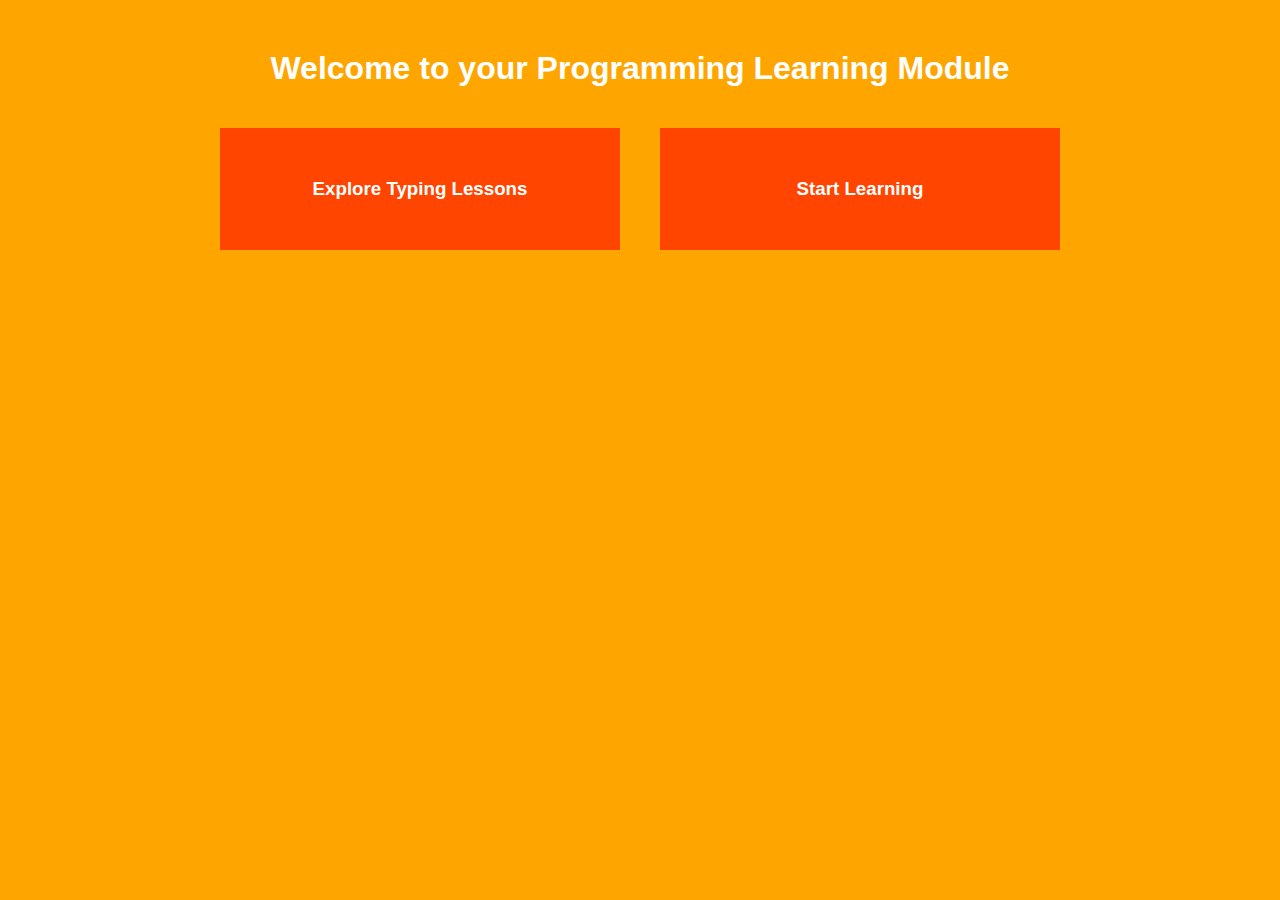
<file: index.html>
<!DOCTYPE html>
<html lang="en">
<head>
    <meta charset="UTF-8">
    <meta name="viewport" content="width=device-width, initial-scale=1.0">
    <meta http-equiv="X-UA-Compatible" content="ie=edge">
    <title>African Code Week | Learning Module</title>

    <style>
        body{
            background: orange;
            font-family: 'Graphik', 'Franklin Gothic Medium', 'Arial Narrow', Arial, sans-serif;
            color: white;
            text-align: center;
            margin-top: 50px;
        }
        div {
            display: flex;
            justify-content: center;
            flex-wrap: wrap;
        }
        div h3{
            background: orangered;
            padding: 50px 75px;
            margin: 20px;
            width: 250px;
        }
        div h3 a{
            text-decoration: none;
            color:white;
        }
        div h3 a:hover{
            color:mediumturquoise;
        }
    </style>
</head>
<body>

    <h1>Welcome to your Programming Learning Module</h1>
    <div>
        <h3><a target="_blank" href="type/index.html">Explore Typing Lessons</a></h3>
        <h3><a target="_blank" href="learn/index.html"> Start Learning</a></h3>
    </div>
    
</body>
</html>
</file>
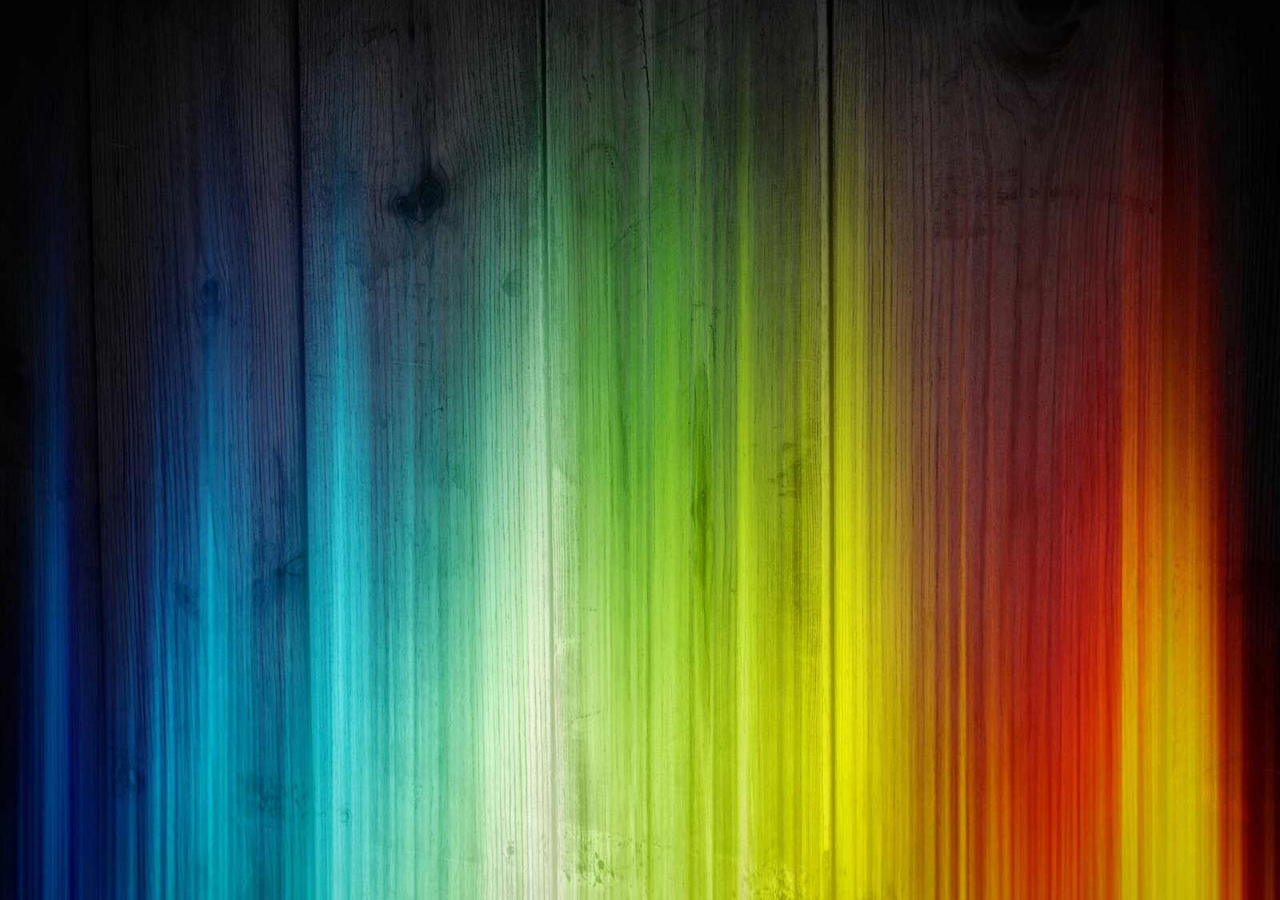
<file: csss/index.html>
<!DOCTYPE html>
<html>
<head>
	<meta charset="utf-8" />
	<meta name="viewport" content="width=device-width, initial-scale=1, maximum-scale=1" />
	<title>CSSS: A brief introduction</title>
	
	<link href="slideshow.css" rel="stylesheet" />
	<link href="theme.css" rel="stylesheet" />
	<link href="talk.css" rel="stylesheet" />
	<script src="prefixfree.min.js"></script>
</head>
<body data-duration="10">

<header id="intro" class="slide">
	<h1>
		<object data="logo.svg" width="100%" type="image/svg+xml">
			<img src="logo.png" alt="CSSS: CSS-based SlideShow System" />
		</object>
	</h1>
	<p class="attribution">By Lea Verou</p>
</header>
<section>
	<header class="slide">
		<h1>Introduction</h1>
	</header>
	
	<section class="slide" title="CSSS: Introduction">
		<h2>What is it?</h2>
		<p>A simple framework for building presentations with modern web standards</p>
		<ul>
			<li class="delayed">An HTML file contains the whole presentation</li>
			<li class="delayed">Themes as CSS files</li>
			<li class="delayed">JavaScript handles what CSS can't (keyboard shortcuts etc)</li>
		</ul>
	</section>
	
	<section class="slide">
		<h2>History</h2>
		<ul>
			<li class="delayed">I had to create a presentation for my talk at <a href="http://front-trends.com">Front Trends 2010</a></li>
			<li class="delayed">The only web-based presentation systems I knew of didn't fit my needs</li>
			<li class="delayed">&hellip;so I rolled up my own</li>
			<li class="delayed">FT2010 attendees asked me to release it</li>
			<li class="delayed">and here it is! ;-)</li>
		</ul>
	</section>
	
	<section class="slide" id="navigation">
		<h2>Navigation</h2>
		<p>Only through keyboard for now :(</p>
		<ul>
			<li>→ or ↓ to advance to the next slide or incrementally displayed item</li>
			<li>← or ↑ to go to the previous slide or incrementally displayed item</li>
			<li>Ctrl* + → or Ctrl* + ↓ to jump to the next slide</li>
			<li>Ctrl* + ← or Ctrl* + ↑ to jump to the previous slide</li>
			<li>Home to go to the first slide, End to go to the last</li>
			<li>Ctrl* + G to jump to an arbitrary slide (by slide number or identifier)</li>
		</ul>
		<p>* Ctrl or Shift actually. Only Shift works in Opera.</p>
	</section>
</section>

<section>
	<header class="slide">
		<h1>Features</h1>
	</header>
	
	<section class="slide">
		<h2>Thumbnail view</h2>
		<p>Press Ctrl+H (or Shift+H if you're in Opera) now.</p>
		<p class="delayed">Cool, huh? You can press Ctrl+Shift+H to see all slides (warning: can be slow!)</p>
	</section>
	
	<section class="slide">
		<h2>Timer</h2>
		<ul>
			<li>Timer in the form of a progress bar on the top</li>
			<li>Define the talk duration with the attribute <code>data-duration</code> on the <code>body</code></li>
			<li>Style the timer and the end state with the selectors <code>#timer</code> and <code>#timer.end</code> respectively.</li>
		</ul>
	</section>
	
	<section class="slide">
		<h2>Presenter view</h2>
		<p>This slide has presenter notes. They are only visible in presenter view (Ctrl+P or Shift+P).</p>
		<p class="presenter-notes">Lorem ipsum dolor sit amet, consectetur adipisicing elit, sed do eiusmod tempor incididunt ut labore et dolore magna aliqua. Ut enim ad minim veniam, quis nostrud exercitation ullamco laboris nisi ut aliquip ex ea commodo consequat. Duis aute irure dolor in reprehenderit in voluptate velit esse cillum dolore eu fugiat nulla pariatur. Excepteur sint occaecat cupidatat non proident, sunt in culpa qui officia deserunt mollit anim id est laborum.</p>
	</section>
	
	<section class="slide">
		<style scoped>
			h2 {
				font-size: 200%;
				font-weight: bold;
			}
		</style>
		<h2><code>&lt;style scoped /&gt;</code></h2>
		<p>You can use the HTML5 <code>scoped</code> attribute on style elements in slides, to only style the current slide or inside sections that include multiple slides to style all of them and nothing else.</p>
		<p>For example, inspect this slide and then run <code>$$('style[scoped]')[0].sheet.cssRules[0].selectorText</code> in the console to see how the original selector gets changed.</p>
	</section>
	
	<section class="slide">
		<h2>More features</h2>
		<ul>
			<li class="delayed">IDs are dynamically assigned by JavaScript&hellip;</li>
			<li class="delayed">&hellip;but you can also assign your own, bringing the best of both worlds</li>
			<li class="delayed">Incremental display of slide contents (just add <code>class="delayed"</code>)</li>
			<li class="delayed">Slide scaling based on window size (size everything you want to be scalable in ems)</li>
			<li class="delayed">Document.title changing according to slide title (fetched either from the <code>title</code> attribute or the slide's heading)</li>
		</ul>
	</section>
	
	<section class="slide">
		<h2>Drawbacks</h2>
		<ul>
			<li>Only supports modern browsers. Why?
				<ul>
					<li>More lightweight</li>
					<li>Easier to understand code</li>	
					<li>It's a presentation, so the environment is controlled anyway</li>
				</ul>
			</li>
			<li>No mouse click to advance to the next slide. I consider it annoying.</li>
			<li>Doesn't work in mobile :(</li>
		</ul>
	</section>
</section>

<section>
	<header class="slide">
		<h1>Plugins</h1>
	</header>
	
	<section class="slide">
		<h2>Plugin: CSS Snippets</h2>
		<pre>new CSSSnippet(document.getElementById('snippet'));</pre>
		<ul>
			<li>Dynamically edit CSS and reflect the results in any element's style
				<ul>
					<li>Which one? Specify a selector with the <code>data-subject</code> attribute or leave blank for the slide to be the subject</li>
				</ul>
			<li>Automatically prefixes CSS3 properties/values, when needed
				<ul>
					<li>Also does it with the style attribute (statically) if the element is not a text field (doesn't work in IE and Firefox 3.6)</li>
				</ul>
			</li>
			<li>Textarea automatically adjusts rows/font-size on line break (use class <code>dont-adjust</code> to turn off)</li>
		</ul>
	</section>
	
	<section class="slide">
		<h2>CSS Snippets demo</h2>
		<p>Edit the following CSS code:</p>
		<textarea class="snippet">background-color:red;
background-image: linear-gradient(red, #600)</textarea>
	</section>
	
	<section class="slide" id="animation-demo">
		<h2>CSS Snippets: raw CSS</h2>
		<textarea class="snippet" data-raw>@keyframes rainbow {
	from, to { background: red }
	16% { background: yellow }
	33% { background: green }
	50% { background: aqua }
	66% { background: blue }
	83% { background: fuchsia }
}

#animation-demo { animation: 30s rainbow infinite; }</textarea>
	</section>
	
	<section class="slide">
		<h2>Plugin: CSS Controls</h2>
		<ul>
			<li>Use sliders and other controls to adjust CSS values
				<ul>
					<li>Which one? Specify a selector with the <code>data-subject</code> attribute or leave blank for the slide to be the subject</li>
					<li>Specify style with <code>data-style</code> (use <code>{value}</code> where the result will be)</li>
				</ul>
			<li>Automatically prefixes CSS3 properties/values, when needed</li>
		</ul>
	</section>
	
	<section class="slide" id="css-controls-demo">
		<h2>CSS Controls demo</h2>
		<label>Slide lightness: 
			<input type="range" min="0" max="255" value="128" data-style="background-color:rgb({value}, {value}, {value});" class="css-control" />
		</label>
		<label>
			border-width:
			<input type="number" min="0" max="60" value="30" data-style="border-width: {value}px;" class="css-control" size="5" />
		</label>
		<label>
			font-family:
			<select data-style="font-family: {value};" class="css-control">
				<option selected>sans-serif</option>
				<option>Georgia, serif</option>
				<option>Consolas, monospace</option>
				<option>'Trebuchet MS', sans-serif</option>
			</select>
		</label>
	</section>
	
	<section class="slide">
		<h2>Plugin: Code highlight</h2>
		<ul>
			<li>Syntax highlighting for every <code>&lt;code&gt;</code> element with a <code>lang</code> attribute.</li>
			<li>Only highlights when the slide becomes active, for performance</li>
			<li>Currently only supports JavaScript, but it's easy to add any language</li>
			<li>Styling done through easy to understand classes like <code>.string</code> or <code>.comment</code></li>
		</ul>
	</section>
	
	<section class="slide">
		<h2>Code highlight example</h2>
		<pre><code lang="javascript">// Comment
document.addEventListener('DOMAttrModified',function(e) {
  var node = e.target, attr = e.attrName;
  if(/^input$/i.test(node.nodeName) 
    &amp;&amp; (attr === 'placeholder' || attr === 'value')
    || foo > 5)
      Placeholder.update(node);
}, false);</code></pre>
	</section>
</section>
<footer class="slide" title="The End">
	<h2>Thank you!</h2>
	<p>Get it or contribute at <a href="http://github.com/LeaVerou/CSSS">http://github.com/LeaVerou/CSSS</a></p>
	<p>Credits:</p>
	<ul>
		<li><a href="http://lukeroberts.us/2008/12/wallpaper-colourful-wood/">Colored wood background by Luke Roberts</a></li>
		<li>The name CSSS is actually inspired by S5, as you could probably guess ;-)</li>
		<li>A big thanks to the community at Github for various contributions to this project</li>
	</ul>
</footer>

<script src="slideshow.js"></script>
<script src="plugins/css-edit.js"></script>
<script src="plugins/css-snippets.js"></script>
<script src="plugins/css-controls.js"></script>
<script src="plugins/code-highlight.js"></script>
<script>
var slideshow = new SlideShow();

var snippets = document.querySelectorAll('.snippet');
for(var i=0; i<snippets.length; i++) {
	new CSSSnippet(snippets[i]);
}

var cssControls = document.querySelectorAll('.css-control');
for(var i=0; i<cssControls.length; i++) {
	new CSSControl(cssControls[i]);
}
</script>
	
</body>
</html>
</file>
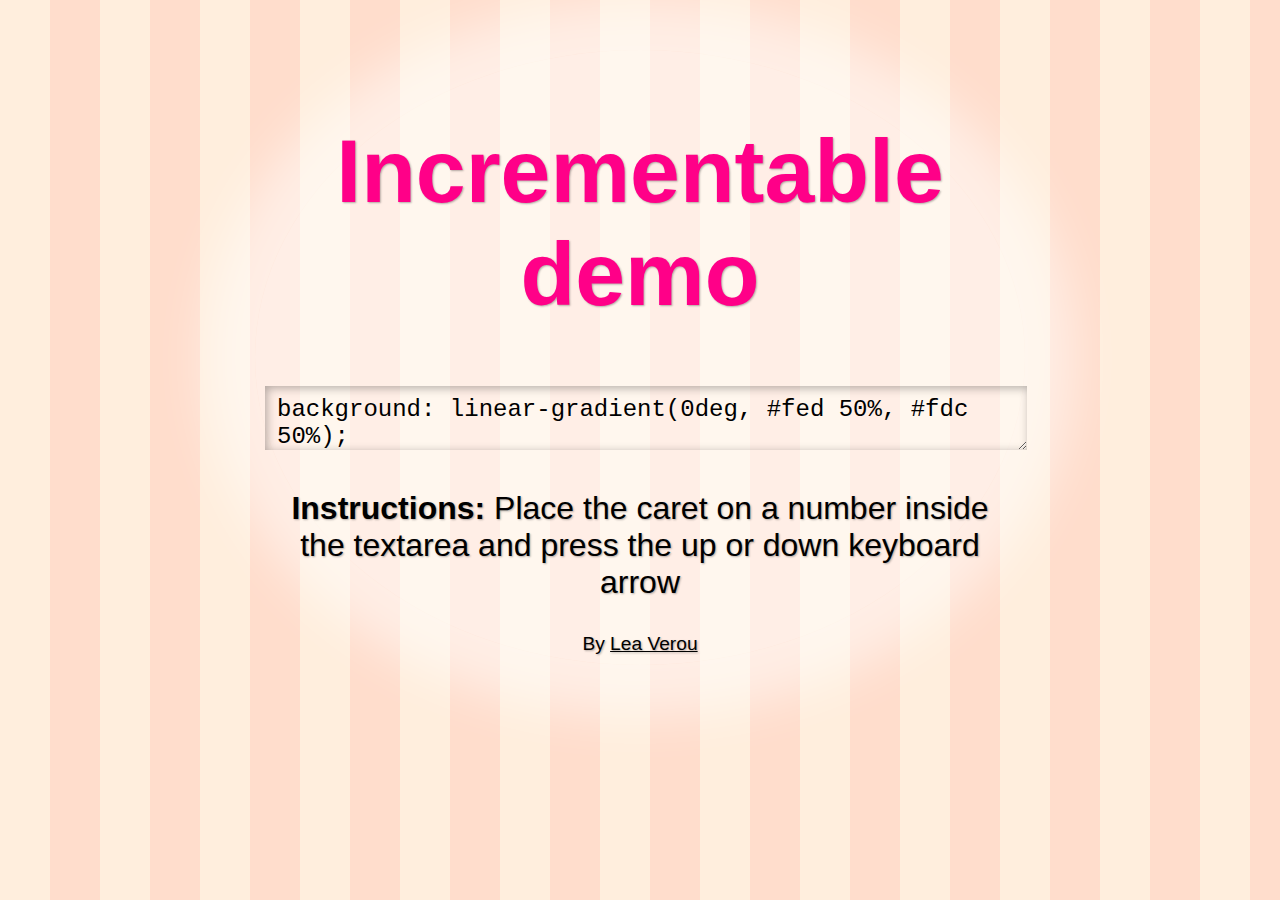
<file: incrementable/index.html>
<!DOCTYPE HTML>
<html>
<head>

<meta charset="utf-8" />
<title>Incrementable demo</title>
<link href="style.css" rel="stylesheet" />

</head>
<body>

<h1>Incrementable demo</h1>
<textarea>background: linear-gradient(0deg, #fed 50%, #fdc 50%);
background-size:3em;</textarea>
<p><strong>Instructions:</strong> Place the caret on a number inside the textarea and press the up or down keyboard arrow</p>
<script src="incrementable.js"></script>
<script>
	new Incrementable(document.getElementsByTagName('textarea')[0]);
</script>
<footer>
	By <a href="http://leaverou.me/">Lea Verou</a>
</footer>
</body>
</html>
</file>
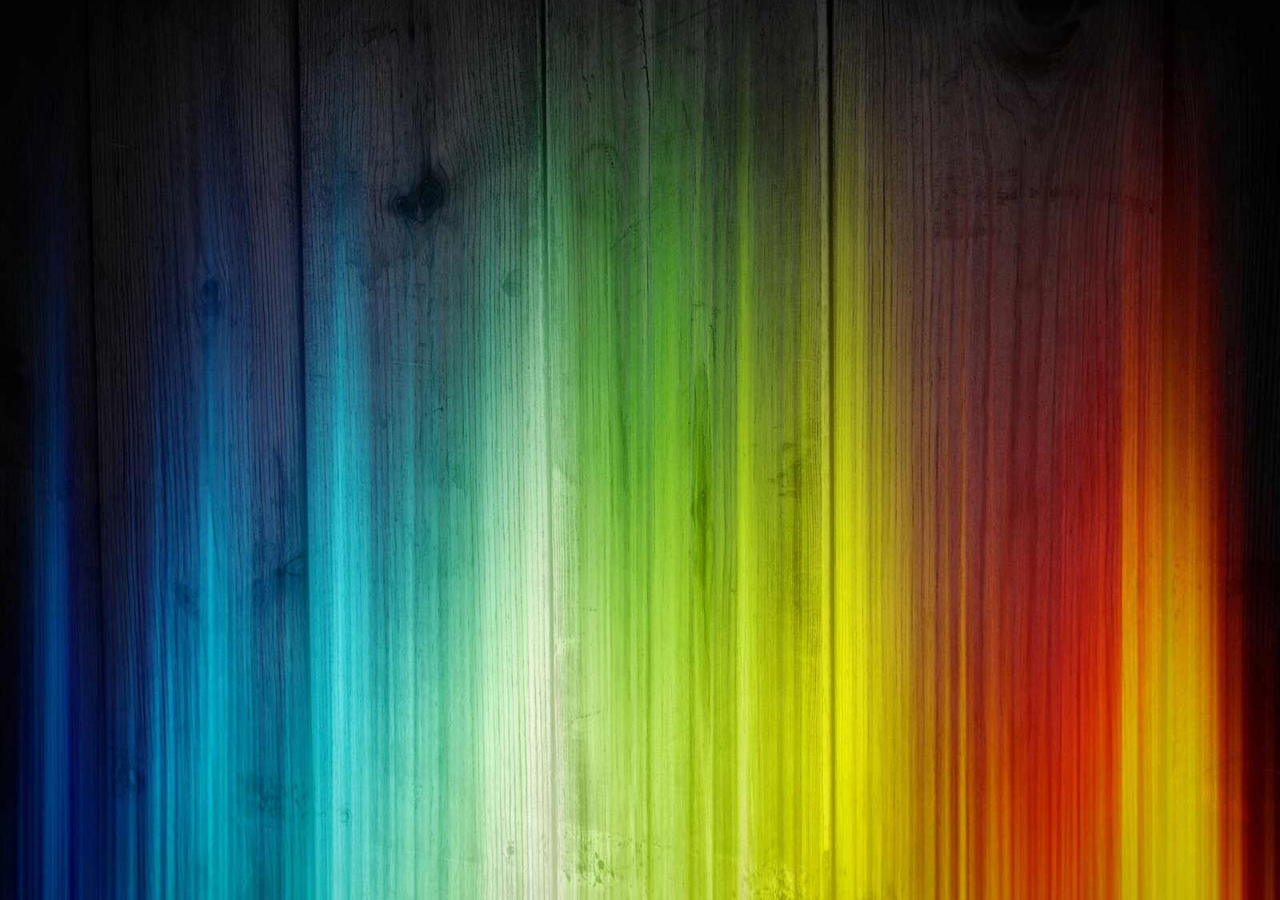
<file: csss/boilerplate.html>
<!DOCTYPE html>
<html>
<head>

<meta charset="utf-8" />
<meta name="viewport" content="width=device-width, initial-scale=1, maximum-scale=1" />
<title>Sample CSSS presentation</title>

<!-- Don't alter this, CSSS needs it to work -->
<link href="slideshow.css" rel="stylesheet" />

<!-- Theme-specific styles go here (themes can be reused in multiple talks) -->
<link href="theme.css" rel="stylesheet" />

<!-- Talk-specific styles go here -->
<link href="talk.css" rel="stylesheet" />

<!-- Take care of prefixes -->
<script src="prefixfree.min.js"></script>

</head>
<body data-duration="45">

<header id="intro" class="slide">
	<h1>Sample CSSS presentation</h1>
	<p class="attribution">By Lea Verou</p>
</header>

<section>
	<header class="slide">
		<h1>Section title</h1>
	</header>
	
	<section class="slide">
		<h2>Slide title</h2>
		<p>Slide content</p>
	</section>
</section>

<footer class="slide">
	<h2>Thank you!</h2>
	<p>Closing remarks</p>
</footer>

<script src="slideshow.js"></script>

<!-- Uncomment the plugins you need
<script src="plugins/css-edit.js"></script>
<script src="plugins/css-snippets.js"></script>
<script src="plugins/css-controls.js"></script>
<script src="plugins/code-highlight.js"></script>
-->
<script>var slideshow = new SlideShow();</script>
	
</body>
</html>
</file>
<file: csss/slideshow.css>
/**
	Basic CSS so that the slideshow script functions as a slideshow
	@author Lea Verou
	@version 1.0
 */

/**
 * "Variables"
 */
.slide,
.delayed,
.delayed-children > * {
	transition:.5s;
	transition-property: transform, opacity, left, top, right, bottom, background;
}

/**
 * Styles
 */

 html, body {
 	height: 100%;
 }

 body {
 	margin: 0;
 }

.slide {
	position:absolute;
	top:0;
	right:0;
	bottom:0;
	left:0;
	z-index:1;

	font-size: 250%;
	line-height: 1.6;
}

@media (max-width: 1024px) {
	.slide {
		font-size: 195%;
	}
}

/* So that people can override and do things like
   .slide { display: flex; }
   without having to specify :not(.target) all the bloody time
*/
body:not(.show-thumbnails) .slide:not(.previous):not(:target):not(.next) {
	display: none !important;
}

 .slide.previous,
 .slide:target,
 .slide.next {
	visibility: hidden;
	overflow:hidden;
 }

 .slide:target {
 	z-index: 100;
 	opacity: 1;
 	visibility: visible;
 	overflow: visible;
}

/**
	Slide numbers
 */
#indicator {
  	position: absolute;
  	top: .05in;
  	right: .5em;
  	z-index: 1010;

  	font-size: .15in;
  	color: white;
  	background: rgba(0,0,0,.25);
  	font-weight: 900;
  	text-shadow: .05em .05em .1em black;
  	text-align: center;
  	padding: .1em .3em 0;
  	min-width: 1.6em;
  	box-sizing: border-box;
  	border-radius: 999px;
}

/**
 	On-screen navigation
 */
#onscreen-nav {
	z-index: 1010;
	position: absolute;
	bottom: 0;
	left: 0;
	right: 0;
	padding: 0 1em 1em;
	font-size: 150%;
	opacity: 0;
	transition: 1s opacity;
}

@media (-webkit-min-device-pixel-ratio: 2) {
	#onscreen-nav {
		opacity: 1;
	}
}

#onscreen-nav:hover {
	opacity: 1;
}

	#onscreen-nav:not(:hover) button {
		margin-top: -1.5em;
		pointer-events: none;
	}

	button.onscreen-nav {
		float: right;
		padding: .2em .5em;
		border: 0;
		border-radius: .3em;
		background: rgba(0,0,0,.5);
		color: white;
		text-shadow: 0 -.05em .05em black;
		text-transform: uppercase;
		cursor: pointer;
	}

	button.onscreen-nav:hover {
		background: black;
	}

	button.onscreen-nav.prev {
		float: left;
	}

/* If there's nothing selected, show the first */
.slide:first-child {
	z-index:2;
}

/* Delayed items that are shown incrementally after the slide is */
.delayed,
.delayed-children > * {
	opacity: 0;
}

.delayed.displayed,
.delayed-children > .displayed {
	opacity: .3;
}

.delayed.current,
.delayed-children > .current,
.delayed.displayed.non-dismissable,
.delayed-children > .displayed.non-dismissable, /* non-dismissable name is deprecated */
.delayed.displayed.persistent,
.delayed-children > .displayed.persistent,
.delayed-children.persistent > .displayed {
	opacity: 1;
}

/**
	iframe slides
 */
.iframe.slide {
	padding: 0 !important;
	background: white;
	text-align: center;
}

	.iframe.slide > h1 {
		position: absolute;
		bottom: 0; right: 0; left: 0;
		background: rgba(0,0,0,.5);
		font-size: 100%;
	}

		.iframe.slide > h1 > a {
			display: inline-block;
			padding: .2em .5em;

			color: white;
			text-align: center;
			text-decoration: none;
			text-shadow: 0 -.05em .05em black;
		}

	.slide > iframe:only-child,
	.iframe.slide > iframe,
	iframe.csss-import {
		position: absolute;
		top: 0;
		left: 0;
		border: 0;
		width: 100%;
		height: 100%;
		margin: 0;
	}

iframe.csss-import {

}

iframe.csss-import:not(.show) {
	z-index: -1;
	visibility: hidden;
}

iframe.csss-import.show {
	visibility: visible;
	z-index: 101;
}

/**
	Show thumbnails
 */

.show-thumbnails {
	overflow-x: hidden;
}

.show-thumbnails .slide,
.presenter .slide.next,
.show-next .slide.next {
	width: 100vw;
	height: 100vh;
	box-sizing: border-box;
	float: left;
	overflow: hidden;
	position: static;
	opacity: 1;
	visibility: visible;
	cursor: pointer;
	transform: scale(.2, .2);
	transform-origin: top left;
	/*transition-duration: .3s;
	transition-property: transform, transform-origin, margin;*/
}

.show-thumbnails .slide {
	--margin: .25em;
	margin: var(--margin) calc(-80vw + var(--margin)) calc(-80vh + var(--margin)) var(--margin);
}

.show-next .slide {
	transition: 0s;
}

.show-next .slide.next {
	transform: scale(.05, .05);
	transform-origin: bottom right;
	margin: 15px 15px;
}

.show-next .slide.next:not(:hover) {
	opacity: .5;
}

.show-thumbnails.headers-only .slide:not(header) {
	display: none !important;
}

.show-thumbnails .slide .delayed,
.presenter .slide:target + .slide .delayed,
.show-next .slide:target + .slide .delayed {
	opacity: 1 !important;
}

.show-thumbnails .slide:hover,
.show-thumbnails .slide:target,
.presenter .slide:target + .slide,
.show-next .slide:target + .slide {
	outline: 20px solid rgba(255, 255, 255, .6);
	outline-radius:5px;

	box-shadow: 5px 5px 10px black;
}

.show-thumbnails .slide:target {
	outline-color: rgba(255, 255, 255, .3);
}

.show-thumbnails .slide:target:hover {
	outline-color: rgba(255, 255, 255, .9);
}

/* Display titles */
.show-thumbnails .slide[data-title]:not(header):after {
	content: attr(data-title);
	position: absolute;
	left: 0;
	right: 0;
	bottom: 0;
	padding: .1em 0;
	background: rgba(0,0,0,.5);
	color: white;
	font-size: 250%;
	text-align: center;
	text-shadow: .05em .05em .1em black;
	transform: none;
}

/* Hide all elements in slide by hitting Ctrl + J or Shift + J */
.hide-elements .slide:target > * {
	opacity: 0;
	transition:.5s;
}

/* Timer */

#timer {
	position:absolute;
	top:0;
	left:0;
	z-index:101;
	width:0%;
	height:16px;
	line-height: 16px;
	padding: 0 5px;
	background:rgba(0,0,0,.5);
	overflow: hidden;
	text-align: right;
	box-sizing: border-box;
	transition: linear;
}

	#timer:before {
		content: 'Progress ';
		text-transform: uppercase;
		color: white;
		font-size: 9px;
	}

#timer.end {
	width: 100%;
}

#timer.end.overtime {
	width: 0%;
	left: auto;
	right: 0;
}

/* Presenter & projector views */

.projector #timer {
	display: none;
}

.presenter-notes {
	display: none;
	position: fixed;
	right: 230px;
	bottom: 0;
	left: 0;
	max-height: 6em;
	overflow: auto;
	padding: .6em 1em;
	font-size: 60%;
	line-height: 1.3;
	font-weight: normal;
	resize:vertical;
	background: rgba(255, 255, 255, .5);
	color: black;
	text-shadow: 0 1px white;
	box-shadow: .1em .1em .3em rgba(0,0,0,.5) inset;
}

.presenter .slide.next,
.show-next .slide.next {
	position: fixed;
	top: auto;
	right: 0;
	bottom: 0;
	left: auto;
	z-index: 100;
}

.presenter .slide:target > .presenter-notes {
	display: block;
}
</file>
<file: csss/theme.css>
/**
	CSSS basic slideshow theme
	
	@author Lea Verou
	@version 1.0
*/

/**
 * Variables
 */
.slide h2,
section > header.slide > h1 {
	font-family: 'Helvetica Neue', Helvetica, sans-serif;
	font-weight: 100;
}
 
/**
 * Styles
 */

* {
	padding:0;	
	margin:0;
	font:inherit;
	color:inherit;
}

html {
	background: black url(img/rainbow-wood.jpg) bottom center;
	background-size: cover;
}

body {
	font-family: sans-serif;
}

button {
	padding:.2em .5em;
}

a:hover {
	text-shadow: 0 0 .5em white, 0 0 1em white;
}

select {
	color: black;
}

code, pre, style, textarea, input {
	font-family: Consolas, 'Andale Mono', 'Courier New', monospace;	
	background:rgba(0,0,0,.4);
}

code {
	padding:.2em .2em .1em;
	white-space: nowrap;
	border-radius:.2em;
	border: 1px solid rgba(0,0,0,0.5);
	background: rgba(0,0,0,0.25);
	box-shadow: 0 2px 6px rgba(0,0,0,0.5), inset 0 1px rgba(255,255,255,0.3), inset 0 12px rgba(255,255,255,0.15), inset 0 10px 20px rgba(255,255,255,0.25), inset 0 -15px 30px rgba(0,0,0,0.3);
}

pre, style, textarea {
	padding:.3em .5em;
	margin-left: -.1em;
	border:2px solid rgba(255, 255, 255, .1);
	box-shadow:.1em .1em .5em black inset;
}

	pre > code {
		padding: 0;
		white-space: pre;
		border: 0;
		background: 0;
		box-shadow: none;
	}

textarea {
	width: 100%;
	box-sizing: border-box;
}

strong, b {
	font-weight:bold;	
}

	pre strong {
		text-shadow: 0 0 .6em white;
	}

.slide {
	padding:0 2.5% 2%;
	background: rgba(0,0,0,.5);
	background-clip: padding-box;
	text-shadow:.05em .05em .1em rgba(0,0,0,.4);
	color: white;
	border:30px solid transparent;
}

#indicator {
	background: rgba(255, 255, 255, .6);
	color: black;
	text-shadow: .03em .03em .1em white;
}

	.slide h2 {
		font-family: 'Helvetica Neue', Helvetica, sans-serif;
		font-weight: 100;
		font-size: 1.2in;
	}
	
	.slide p,
	.slide li {
		font-weight: bold;
		letter-spacing: -.03em;
	}
		
	.slide > ul {
		list-style:none;	
	}
	
	.slide ol {
		margin-left:2em;	
	}
		
		.slide > ul ul {
			margin-left:2em;	
			list-style: none;
		}
		
			.slide li li {
				font-size:80%;
			}
			
		.slide li {
			margin:.2em 0;
		}
		
		.slide > ul > li:before {
			content:'\2714';
			color: #a0c12c;
			padding-right: .2em;
		}
		
			.slide li li:before {
				content: '\279C';
				color: #28bcbc;
				padding-right: .2em;
			}
			
section > header.slide {
	background-color: rgba(0,0,0,.8);
}

	section > header.slide > h1 {
		position: absolute;
		top: 50%;
		left: 0;
		right: 0;
		margin-top: -.6em;
		font-size: 400%;
		line-height: 1;
		text-align: center;
	}

.slide .emphasis {
	padding: .4em .5em .3em;
	margin: .3em 0;
	background: #f80;
	background: linear-gradient(#fa0, #f80);
	color: white;
	font-weight: bold;
	letter-spacing: -.05em;
	line-height: .85;
	text-shadow: .05em .05em .1em rgba(0,0,0,.4);
	border-radius: .3em;
	box-shadow:.1em .1em .5em black;
}

.light.slide .emphasis {
	box-shadow:.1em .1em .5em rgba(0,0,0,.4);
}

.slide .emphasis::before {
	content: '\279C';
	color: rgba(255,255,255,.5);
	float: left;	
	width: .75em;
	height: 0;
	padding: .45em 0 .3em;
	margin: -.2em .2em 0 -.25em;
	border: .12em solid;
	text-align: center;
	line-height: 0;
	font-size: 120%;
	font-family: inherit;
	text-shadow: none;
	border-radius:999px;
	transform: rotate(45deg);
}

.attribution {
	background: rgba(0,0,0,.8);
	color: white;
	display: block;
	position: absolute;
	left: 0;
	right: 0;
	bottom: 1em;
	padding: .5em 1em;
	font-size: 30%;
	text-shadow: .05em .05em .1em black;
}

	.attribution a {
		text-decoration: none;
	}
	
	.attribution a::after {
		content:  ' (' attr(href) ')';
	}

/* Syntax highlighting */

.comment {
	color: #999;
}

.string {
	color: yellow;
}

.keyword {
	font-weight: bold;
	color: deeppink;
}

.number, .boolean {
	color: #0cf;
}

.regex {
	color: orange;
}
</file>
<file: csss/talk.css>
#intro {
	background: rgba(0,0,0,.7);
	padding: 0;
	border: 0;
}

#intro h1 {
	width: 60%;
	min-height: 500px;
	margin: 5% auto 0;
}

#intro .attribution {
	font-family: Helvetica, sans-serif;
	font-weight: bold;
	text-align: center;
	font-size: 100%;
	line-height: .3;
	color: rgba(0,0,0,.7);
	text-shadow: none;
	background: url(img/rainbow-wood.jpg) bottom;
	padding:.6em 0 0;
	overflow: hidden;
}


#css-controls-demo label {
	display: block;
}

@media only screen and (-webkit-min-device-pixel-ratio:0) {
/* hack to avoid using the Object element in Safari/WebKit, due to WebKit Bug 27190 */
	object[type="image/svg+xml"] {
		display: none;
	}
	
	#intro h1 {
		background: url(logo.svg) no-repeat center;
		background-size:100% auto;
	}
}
</file>
<file: incrementable/style.css>
@font-face {
  font-family: 'Lobster';
  font-style: normal;
  font-weight: normal;
  src: local('Lobster1.4'), local('Lobster'), url('http://themes.googleusercontent.com/font?kit=TSDaXhyJuDJ-NBU0popSWA') format('truetype');
}

html {
	background: #fdc;
	background: -moz-linear-gradient(0deg, #fed 50%, #fdc 50%);
	background: -o-linear-gradient(0deg, #fed 50%, #fdc 50%);
	background: -webkit-gradient(linear, left top, right top, color-stop(50%, #fed), color-stop(50%, #fdc));
	
	-webkit-background-size: 100px;
	-moz-background-size: 100px;
	background-size: 100px;
}

body {
	background: rgba(255, 255, 255, .5);
	padding: 10px;
	font-family: Lobster, sans-serif;
	text-shadow: 1px 1px 2px rgba(0,0,0,.3);
	font-size: 200%;
	max-width: 750px;
	margin: 50px auto 0;
	text-align: center;
	
	-moz-box-shadow: 0 0 50px 50px rgba(255, 255, 255, .5);
	-webkit-box-shadow: 0 0 50px 50px rgba(255, 255, 255, .5);
	box-shadow: 0 0 50px 50px rgba(255, 255, 255, .5);
	border-radius: 50%;
}

a {
	color: inherit;
}

h1 {
	font-size: 280%;
	color: #f08;
}

textarea {
	font-size: 75%;
	font-family: Consolas, 'Andale Mono', 'Courier New', monospace;
	width: 100%;
	background: transparent;
	border: 0;
	padding: .4em 0 0 .5em;
	
	-webkit-box-shadow: 2px 2px 10px rgba(0,0,0,.3) inset;
	-moz-box-shadow: 2px 2px 10px rgba(0,0,0,.3) inset;
	box-shadow: 2px 2px 10px rgba(0,0,0,.3) inset;
}

footer {
	display: block;
	font-size: 60%;
}
</file>
